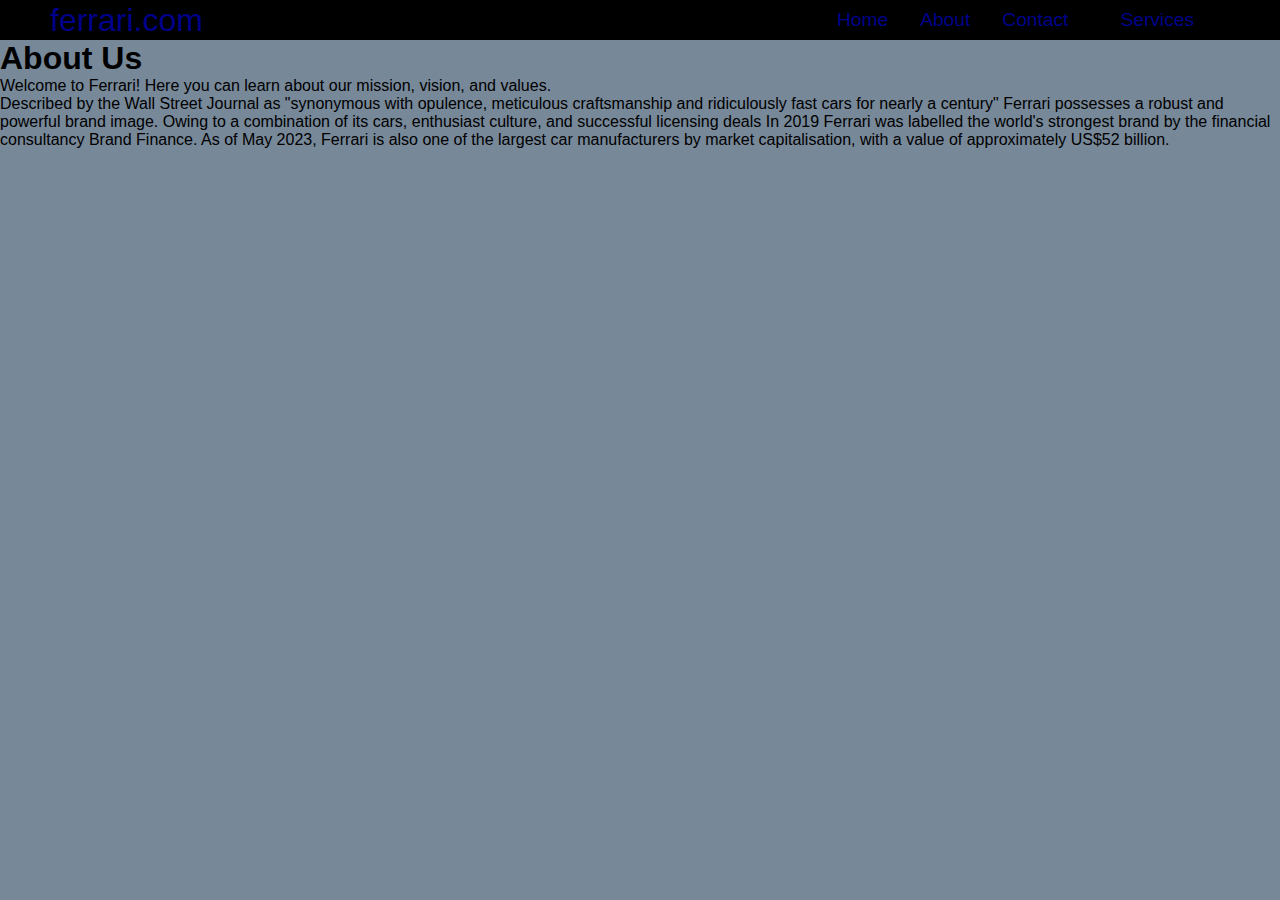
<file: about us.html>
<!DOCTYPE html>
<html lang="en">
<head>
    <meta charset="UTF-8">
    <meta name="viewport" content="width=device-width, initial-scale=1.0">
    <title>About Us - PROJECT FERRARI</title>
    <link rel="stylesheet" href="style.css">
</head>
<body>
    <header>
        <nav class="navbar">    
            <div class="navbar__container">
                <a href="about us.html" id="navbar__logo">ferrari.com</a>
                <div class="navbar__toggle" id="mobile-menu">
                    <span class="bar"></span>
                    <span class="bar"></span>
                    <span class="bar"></span>
                </div>
                <ul class="navbar__menu">
                    <li class="navbar__item">
                        <a href="index.html" class="navbar__links">Home</a>
                    </li>
                    <li class="navbar__item">
                        <a href="about us.html" class="navbar__links">About</a>
                    </li>
                    
                    <li class="navbar__item">
                        <a href="contact.html" class="navbar__links">Contact</a>
                    </li>
                    <li class="navbar__btn">
                        <a href="services.html" class="button">Services</a>
                    </li>
                </ul>
            </div>
        </nav>
    </header>

    <main>
        <h1>About Us</h1>
        <p>Welcome to Ferrari! Here you can learn about our mission, vision, and values.</p>
        Described by the Wall Street Journal as "synonymous with opulence, meticulous craftsmanship and ridiculously fast cars for nearly a century"
        Ferrari possesses a robust and powerful brand image. Owing to a combination of its cars, enthusiast culture, and successful licensing deals
        In 2019 Ferrari was labelled the world's strongest brand by the financial consultancy Brand Finance.
        As of May 2023, Ferrari is also one of the largest car manufacturers by market capitalisation, with a value of approximately US$52 billion.
    </main>

    <script src="app.js"></script>
</body>
</html>
</file>
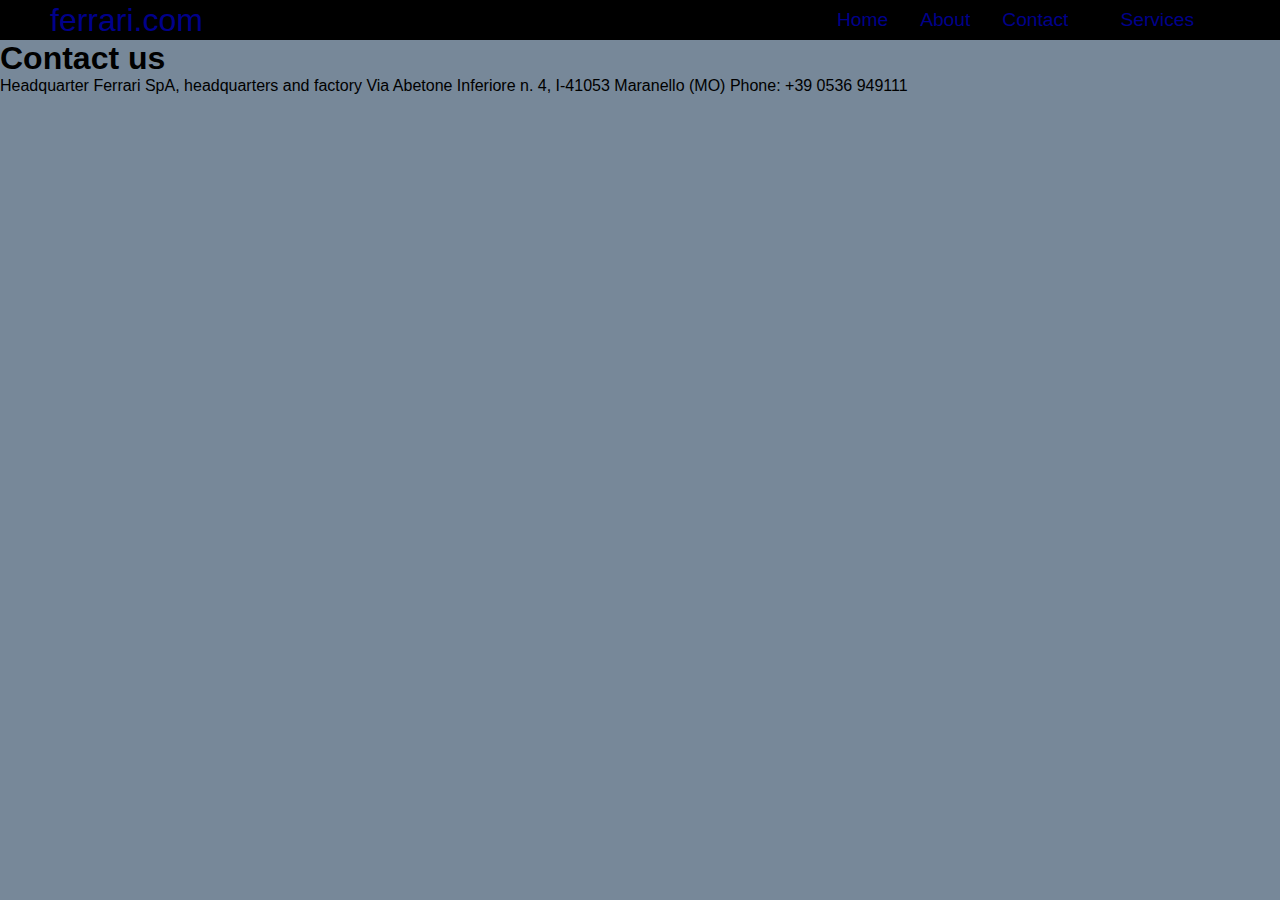
<file: contact.html>
<!DOCTYPE html>
<html lang="en">
<head>
    <meta charset="UTF-8">
    <meta name="viewport" content="width=device-width, initial-scale=1.0">
    <title>Contact us - PROJECT FERRARI</title>
    <link rel="stylesheet" href="style.css">
</head>
<body>
    <header>
        <nav class="navbar">    
            <div class="navbar__container">
                <a href="contact.html" id="navbar__logo">ferrari.com</a>
                <div class="navbar__toggle" id="mobile-menu">
                    <span class="bar"></span>
                    <span class="bar"></span>
                    <span class="bar"></span>
                </div>
                <ul class="navbar__menu">
                    <li class="navbar__item">
                        <a href="index.html" class="navbar__links">Home</a>
                    </li>
                    <li class="navbar__item">
                        <a href="about us.html" class="navbar__links">About</a>
                    </li>
                    
                    <li class="navbar__item">
                        <a href="contact.html" class="navbar__links">Contact</a>
                    </li>
                    <li class="navbar__btn">
                        <a href="services.html" class="button">Services</a>
                    </li>
                </ul>
            </div>
        </nav>
    </header>

    <main>
        <h1>Contact us</h1>
        <p>
            Headquarter
Ferrari SpA, headquarters and factory

Via Abetone Inferiore n. 4, I-41053 Maranello (MO)

Phone: +39 0536 949111
        </p>
    </main>

    <script src="app.js"></script>
</body>
</html>
</file>
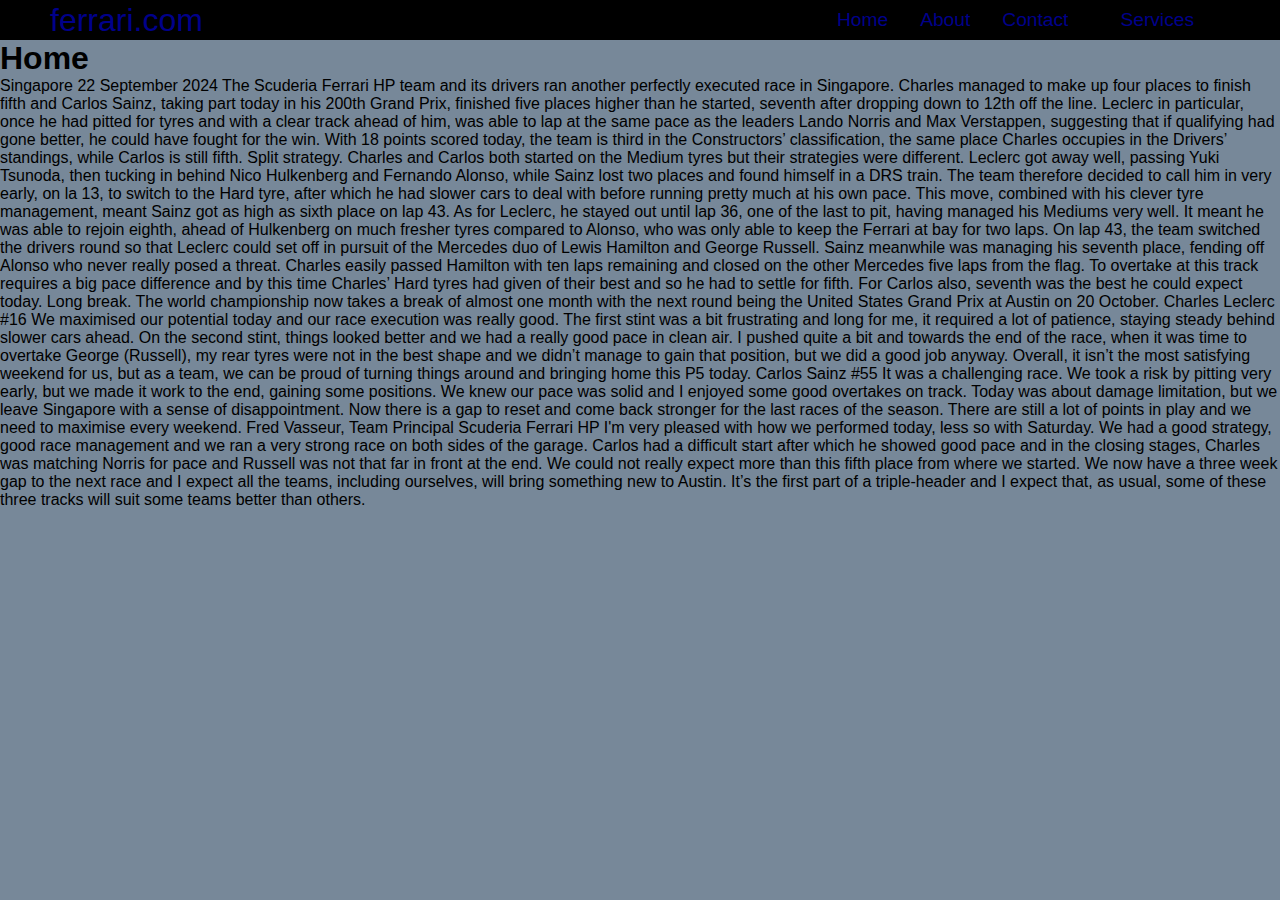
<file: home.html>
<!DOCTYPE html>
<html lang="en">
<head>
    <meta charset="UTF-8">
    <meta name="viewport" content="width=device-width, initial-scale=1.0">
    <title>Home page - PROJECT FERRARI</title>
    <link rel="stylesheet" href="style.css">
</head>
<body>
    <header>
        <nav class="navbar">    
            <div class="navbar__container">
                <a href="home.html" id="navbar__logo">ferrari.com</a>
                <div class="navbar__toggle" id="mobile-menu">
                    <span class="bar"></span>
                    <span class="bar"></span>
                    <span class="bar"></span>
                </div>
                <ul class="navbar__menu">
                    <li class="navbar__item">
                        <a href="index.html" class="navbar__links">Home</a>
                    </li>
                    <li class="navbar__item">
                        <a href="about us.html" class="navbar__links">About</a>
                    </li>
                    
                    <li class="navbar__item">
                        <a href="contact.html" class="navbar__links">Contact</a>
                    </li>
                    <li class="navbar__btn">
                        <a href="services.html" class="button">Services</a>
                    </li>
                </ul>
            </div>
        </nav>
    </header>

    <main>
        <h1>Home</h1>
        <p>
            Singapore 22 September 2024
The Scuderia Ferrari HP team and its drivers ran another perfectly executed race in Singapore. Charles managed to make up four places to finish fifth and Carlos Sainz, taking part today in his 200th Grand Prix, finished five places higher than he started, seventh after dropping down to 12th off the line. Leclerc in particular, once he had pitted for tyres and with a clear track ahead of him, was able to lap at the same pace as the leaders Lando Norris and Max Verstappen, suggesting that if qualifying had gone better, he could have fought for the win. With 18 points scored today, the team is third in the Constructors’ classification, the same place Charles occupies in the Drivers’ standings, while Carlos is still fifth.

Split strategy. Charles and Carlos both started on the Medium tyres but their strategies were different. Leclerc got away well, passing Yuki Tsunoda, then tucking in behind Nico Hulkenberg and Fernando Alonso, while Sainz lost two places and found himself in a DRS train. The team therefore decided to call him in very early, on la 13, to switch to the Hard tyre, after which he had slower cars to deal with before running pretty much at his own pace. This move, combined with his clever tyre management, meant Sainz got as high as sixth place on lap 43. As for Leclerc, he stayed out until lap 36, one of the last to pit, having managed his Mediums very well. It meant he was able to rejoin eighth, ahead of Hulkenberg on much fresher tyres compared to Alonso, who was only able to keep the Ferrari at bay for two laps. On lap 43, the team switched the drivers round so that Leclerc could set off in pursuit of the Mercedes duo of Lewis Hamilton and George Russell. Sainz meanwhile was managing his seventh place, fending off Alonso who never really posed a threat. Charles easily passed Hamilton with ten laps remaining and closed on the other Mercedes five laps from the flag. To overtake at this track requires a big pace difference and by this time Charles’ Hard tyres had given of their best and so he had to settle for fifth. For Carlos also, seventh was the best he could expect today.

Long break. The world championship now takes a break of almost one month with the next round being the United States Grand Prix at Austin on 20 October.



Charles Leclerc #16	

We maximised our potential today and our race execution was really good. The first stint was a bit frustrating and long for me, it required a lot of patience, staying steady behind slower cars ahead. On the second stint, things looked better and we had a really good pace in clean air.
I pushed quite a bit and towards the end of the race, when it was time to overtake George (Russell), my rear tyres were not in the best shape and we didn’t manage to gain that position, but we did a good job anyway. Overall, it isn’t the most satisfying weekend for us, but as a team, we can be proud of turning things around and bringing home this P5 today.


Carlos Sainz #55	

It was a challenging race. We took a risk by pitting very early, but we made it work to the end, gaining some positions. We knew our pace was solid and I enjoyed some good overtakes on track. Today was about damage limitation, but we leave Singapore with a sense of disappointment.
Now there is a gap to reset and come back stronger for the last races of the season. There are still a lot of points in play and we need to maximise every weekend.


Fred Vasseur, Team Principal Scuderia Ferrari HP

I'm very pleased with how we performed today, less so with Saturday. We had a good strategy, good race management and we ran a very strong race on both sides of the garage.
Carlos had a difficult start after which he showed good pace and in the closing stages, Charles was matching Norris for pace and Russell was not that far in front at the end. We could not really expect more than this fifth place from where we started. 
We now have a three week gap to the next race and I expect all the teams, including ourselves, will bring something new to Austin. It’s the first part of a triple-header and I expect that, as usual, some of these three tracks will suit some teams better than others.


        </p>
    </main>

    <script src="app.js"></script>
</body>
</html>
</file>
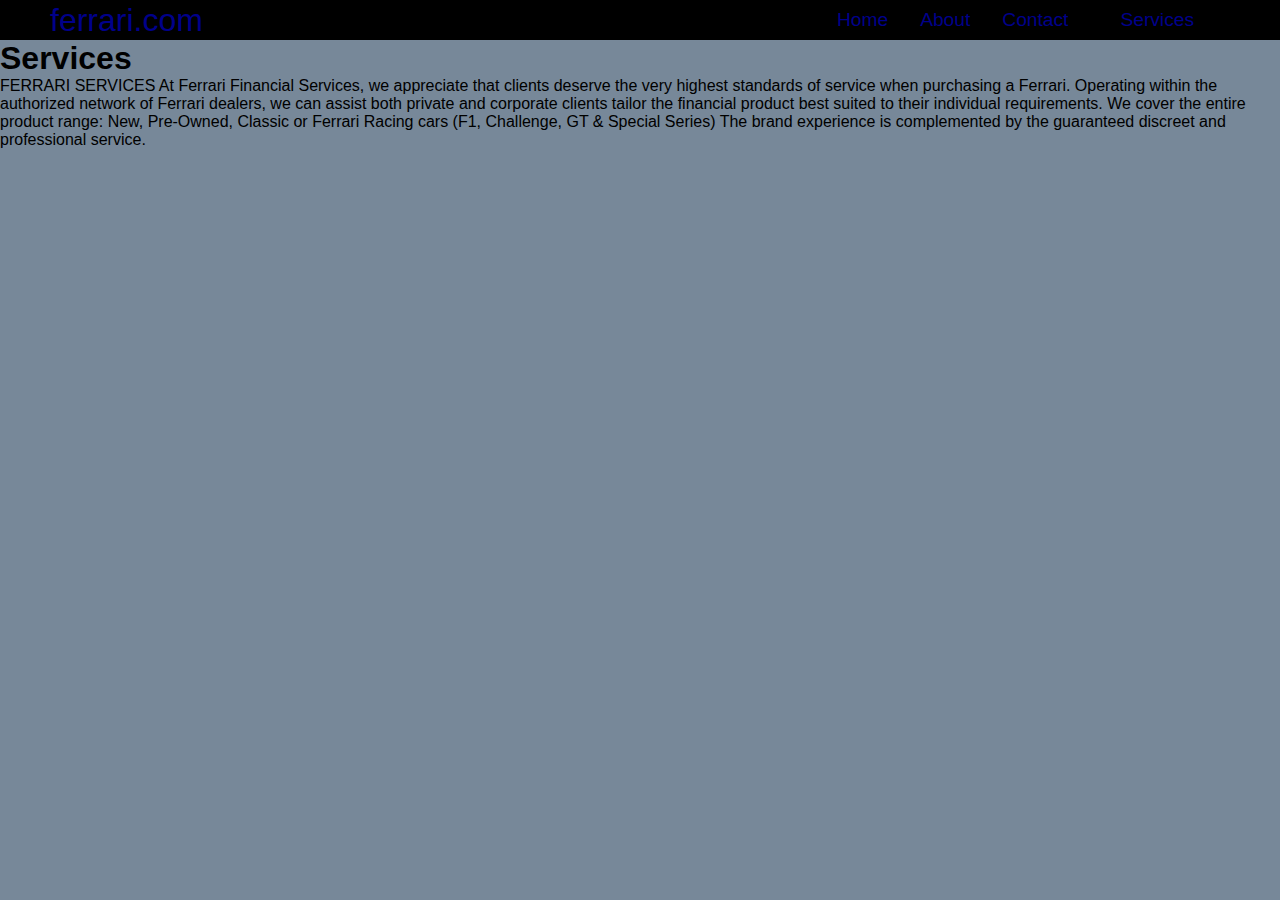
<file: services.html>
<!DOCTYPE html>
<html lang="en">
<head>
    <meta charset="UTF-8">
    <meta name="viewport" content="width=device-width, initial-scale=1.0">
    <title>Services - PROJECT FERRARI</title>
    <link rel="stylesheet" href="style.css">
</head>
<body>
    <header>
        <nav class="navbar">    
            <div class="navbar__container">
                <a href="services.html" id="navbar__logo">ferrari.com</a>
                <div class="navbar__toggle" id="mobile-menu">
                    <span class="bar"></span>
                    <span class="bar"></span>
                    <span class="bar"></span>
                </div>
                <ul class="navbar__menu">
                    <li class="navbar__item">
                        <a href="index.html" class="navbar__links">Home</a>
                    </li>
                    <li class="navbar__item">
                        <a href="about us.html" class="navbar__links">About</a>
                    </li>
                    
                    <li class="navbar__item">
                        <a href="contact.html" class="navbar__links">Contact</a>
                    </li>
                    <li class="navbar__btn">
                        <a href="services.html" class="button">Services</a>
                    </li>
                </ul>
            </div>
        </nav>
    </header>

    <main>
        <h1>Services</h1>
        <p>
            FERRARI SERVICES
At Ferrari Financial Services, we appreciate that clients deserve the very highest standards of service when purchasing a Ferrari. 

Operating within the authorized network of Ferrari dealers, we can assist both private and corporate clients tailor the financial product best suited to their individual requirements. 

We cover the entire product range: New, Pre-Owned, Classic or Ferrari Racing cars (F1, Challenge, GT & Special Series)

The brand experience is complemented by the guaranteed discreet and professional service.
        </p>
    </main>

    <script src="app.js"></script>
</body>
</html>
</file>
<file: style.css>
p{
    color: black;
}

*{
    box-sizing: border-box ;
    margin: 0%;
    padding: 0%;
    font-family: sans-serif;
}

.navbar{
    background: black;
    height: 40px;
    display: flex;
    justify-content: center;
    align-items: center;
    font-size: 1.2rem;
    position: static;
    top: 0%;
    z-index: 999
}

.navbar__container{
display: flex;
justify-content: space-between;
height: 80px;
width: 100%;
z-index: 1;
max-width: 1300px;
margin: 0 auto;
padding: 0 50px;
}

#navbar__logo{
    color: darkblue;
    display: flex;
    align-items: center;
    cursor: pointer;
    text-decoration: none;
    font-size: 2rem;
}

.fa-gem{
    margin-right: 0.5rem;
}

.navbar__menu{
    display: flex;
    align-items: center;
    list-style: none;
    text-align: center
    
}

.navbar__item{
    height: 80px;
}

.navbar__links{
    color: darkblue;
    display: flex;
    align-items: center;
    justify-content: center;
    text-decoration: none;
    padding: 0 1rem;
    height:100%
} 

.navbar__btn{
display: flex;
justify-content: center;
align-items: center;
padding: 0 1rem;
width: 100%;
color: darkblue;
}

.button{
    display: flex;
    justify-content: center;
    align-items: center;
    text-decoration: none;
    padding:10px 20px;
    height: 100%;
    width: 100%;
    border: none;
    outline: none;
    border-radius: 4px;
    color: darkblue;
}

.button:hover{
    background: gray;
}

.navbar__links:hover{
    color: gray;
}

@media screen and (max-width: 960px) {
   .navbar__container{
    display: flex;
   justify-content: space-between;
   height: 80px;
   z-index: 1;
   width:100%;
   max-width:1300px;
   padding: 0;
   }

.navbar__menu{
display: grid;
grid-template-columns: auto;
margin: 0;
width: 100%;
position: absolute;
top: -1000px;
opacity: 0;
height: 50vh;
z-index: -1;
background: dimgrey;
}

.navbar__menu .active{
background: dimgrey;
top: 100%;
opacity: 1;
z-index: 99;
height: 50vh;
font-size: 1.6rem;
}

#navbar__logo{
padding-left: 25px;
}

.navbar__toggle .bar{
width: 25px;
height: 3px;
margin: 4px 0;
background: darkblue;
}

.navbar__item{
width: 100%;
}

.navbar-links {
    text-align: center;
    padding: 2rem;
    width: 100%;
    display: table;
  }

#mobile-menu {
    position: absolute;
    top: 20%;
    right: 5%;
    transform: translate(5%, 20%);
  }

  .navbar__btn {
    padding-bottom: 2rem;
  }
}

.button{
        display: flex;
        justify-content: center;
        align-items: center;
        width: 80%;
        height: 80px;
        margin: 0;
      }
      
      .navbar__toggle .bar {
        display: block;
        cursor: pointer;
      }
      
      #mobile-menu.is-active .bar:nth-child(2){
        opacity: 0;
      }
      
      #mobile-menu.is-active .bar:nth-child(1){
        transform: translateY(8px) rotate(45deg);
      }

      #mobile-menu.is-active .bar:nth-child(1) {
        transform: translateY(-8px) rotate(-45deg);
      }










img {
    height: 94vh; /* Adjust the height as needed */
    width: 100%;  /* Keep the width proportional */
    object-fit: cover; /* Ensures the content fits without distortion */
}

body{
    background-color:lightslategray;
    }
</file>
